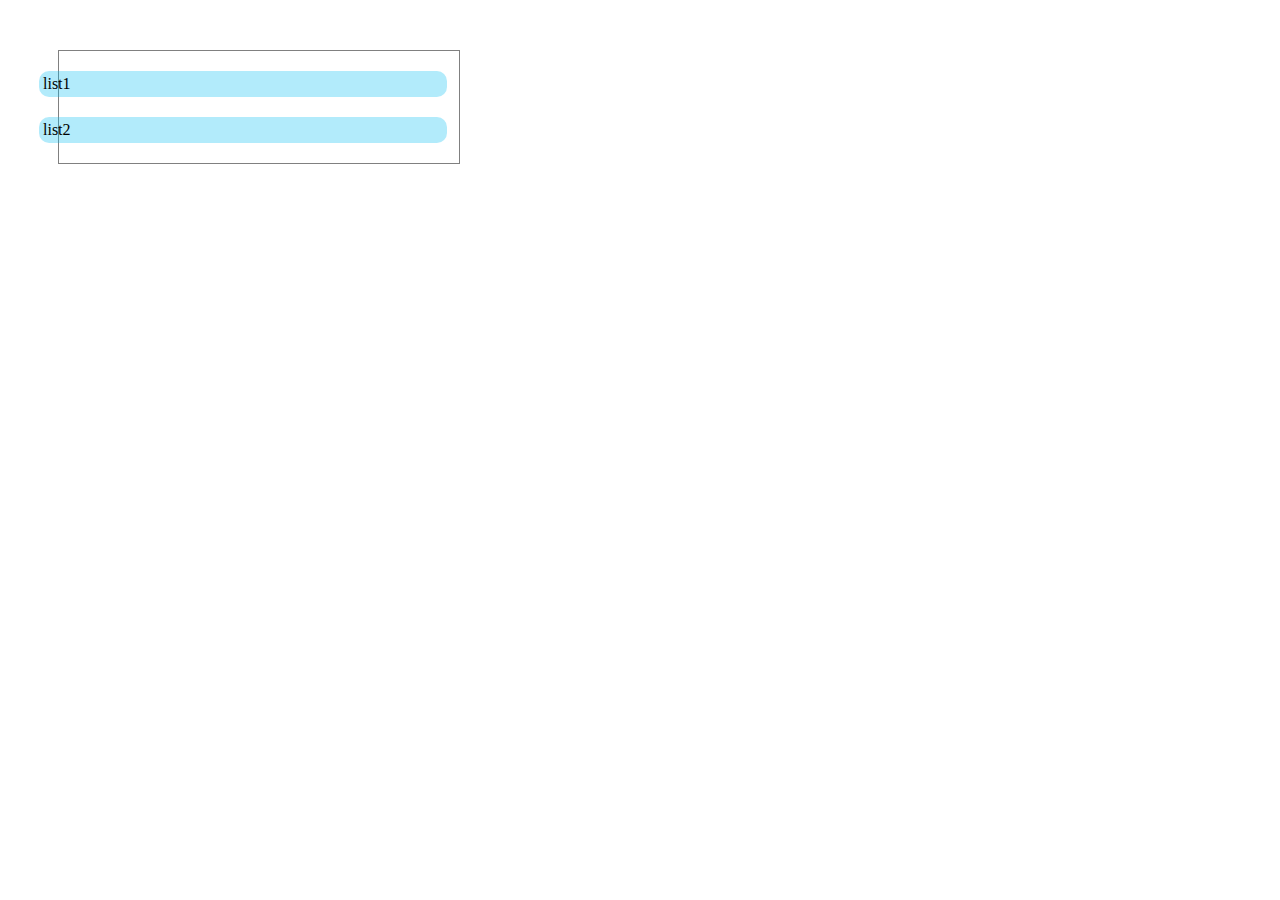
<file: front_without_rails/step1/2/index.html>
<!DOCTYPE html>
<html>
  <head>
    <link rel="stylesheet" type="text/css" href="style.css">
    <meta http-equiv="Content-Type" content="text/html; charset=UTF-8">
    <title></title>
  </head>
  <body>
    <div class='wrapper'>
      <div class='list'>list1</div>
      <div class='list'>list2</div>
    </div>
  </body>
</html>
</file>
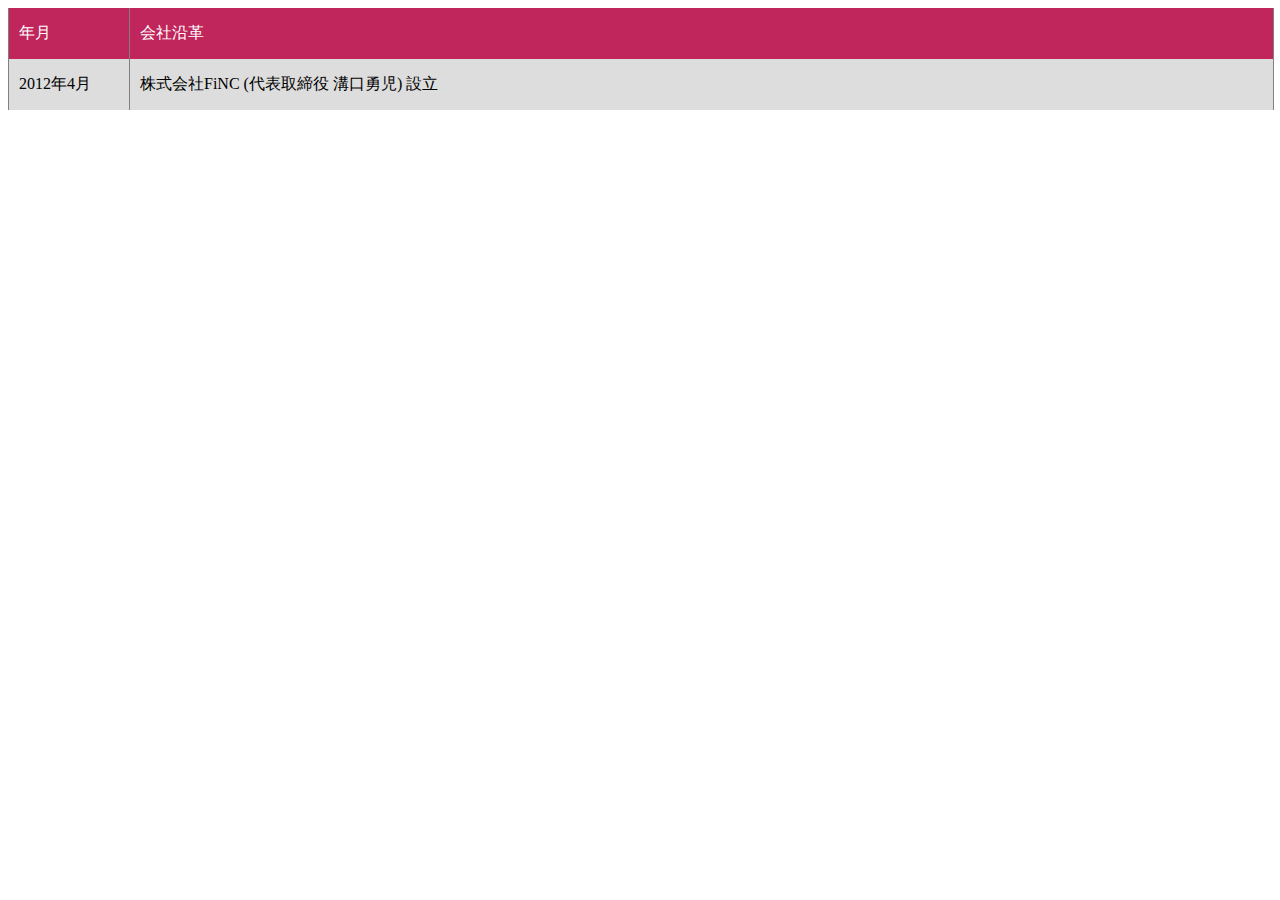
<file: front_without_rails/step1/1-1/table.html>
<!DOCTYPE html>
<html>
  <head>
    <link rel="stylesheet" type="text/css" href="style.css">
    <meta http-equiv="Content-Type" content="text/html; charset=UTF-8">
    <title></title>
  </head>
  <body>
    <div class='decorated_table'>
      <div class='cell'>年月</div>
      <div class='cell'>会社沿革</div>
    </div>
    <div class='decorated_table'>
      <div class='cell'>2012年4月</div>
      <div class='cell'>株式会社FiNC (代表取締役 溝口勇児) 設立</div>
    </div>
  </body>
</html>
</file>
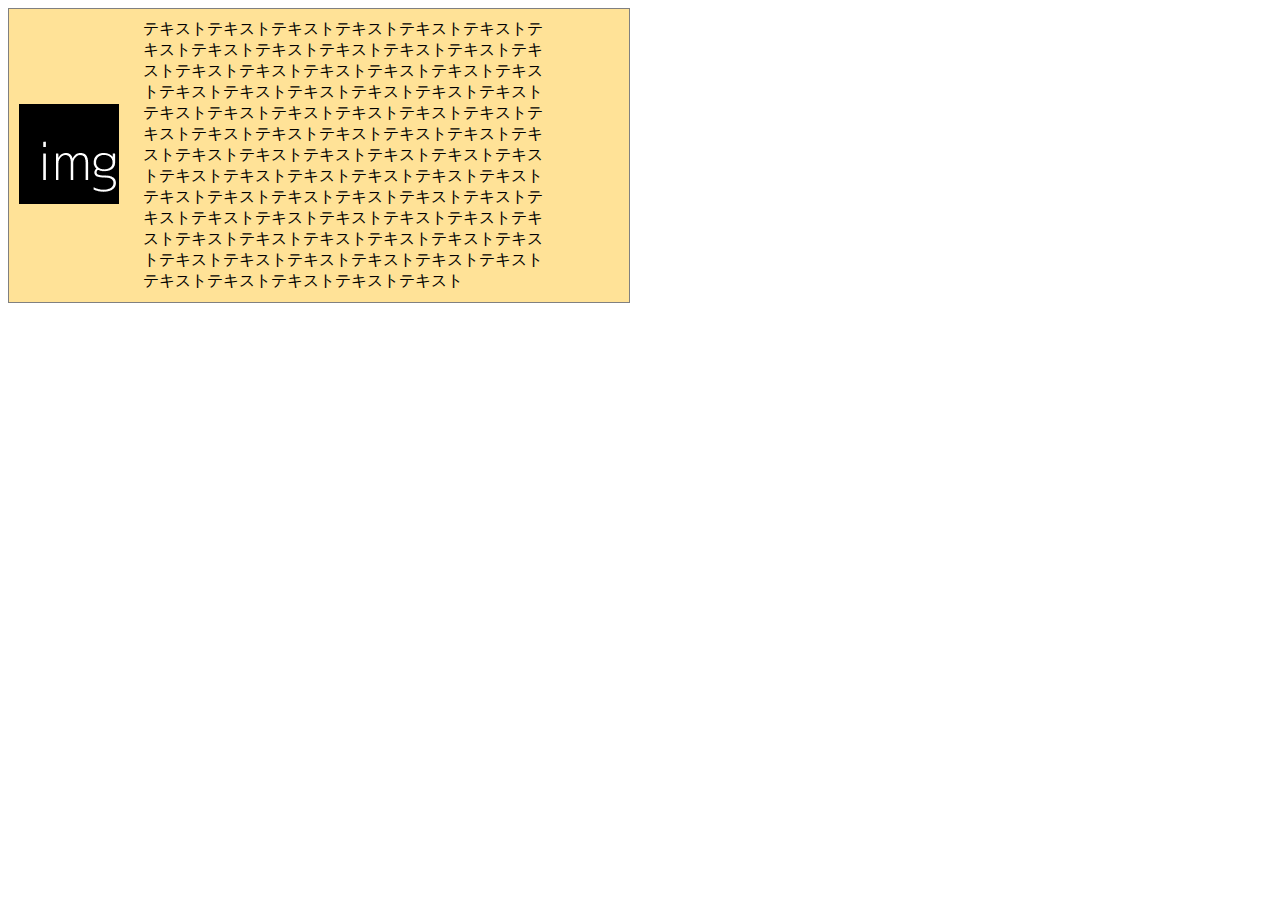
<file: front_without_rails/step1/1-2/indx.html>
<!DOCTYPE html>
<html>
 <head>
   <link rel="stylesheet" type="text/css" href="style.css">
   <meta http-equiv="Content-Type" content="text/html; charset=UTF-8">
   <title></title>
 </head>
 <body>
   <div class='wrapper'>
     <div class='inner'>
       <img src='demo.png'></img>
     </div>
     <div class='inner'>
       テキストテキストテキストテキストテキストテキストテキストテキストテキストテキストテキストテキストテキストテキストテキストテキストテキストテキストテキストテキストテキストテキストテキストテキストテキストテキストテキストテキストテキストテキストテキストテキストテキストテキストテキストテキストテキストテキストテキストテキストテキストテキストテキストテキストテキストテキストテキストテキストテキストテキストテキストテキストテキストテキストテキストテキストテキストテキストテキストテキストテキストテキストテキストテキストテキストテキストテキストテキストテキストテキストテキストテキストテキストテキストテキストテキストテキストテキストテキストテキスト
     </div>
   </div>
 </body>
</html>
</file>
<file: front_without_rails/step1/2/style.css>
.wrapper {
  border: 1px solid gray;
  margin: 50px;
  padding: 20px 0;
  width: 400px;
}

.list {
  background-color: rgba(0, 188, 242, 0.3);
  border-radius: 10px;
  margin-bottom: 20px;
  margin-left: -20px;
  padding: 4px;
  width: 100%;
}
.list:last-child {
  margin-bottom: 0;
}
</file>
<file: front_without_rails/step1/1-1/style.css>
.decorated_table {
  background-color: #dddddd;
  border-right: 1px solid gray;
  border-left: 1px solid gray;
  display: table;
  width: 100%;
}
.decorated_table:first-child {
  background-color: #c0265b;
  color: white;
}

.cell {
  display: table-cell;
  padding: 15px 10px;
}
.cell:first-child {
  border-right: 1px solid gray;
  width: 100px;
}
</file>
<file: front_without_rails/step1/1-2/style.css>
.wrapper {
  background-color: #ffe297;
  border: 1px solid gray;
  padding: 10px;
  width: 600px;
}
.inner {
  display: inline-block;
  vertical-align: middle;
  width: 400px;
}
.inner:first-child {
  width: 120px;
}
</file>
